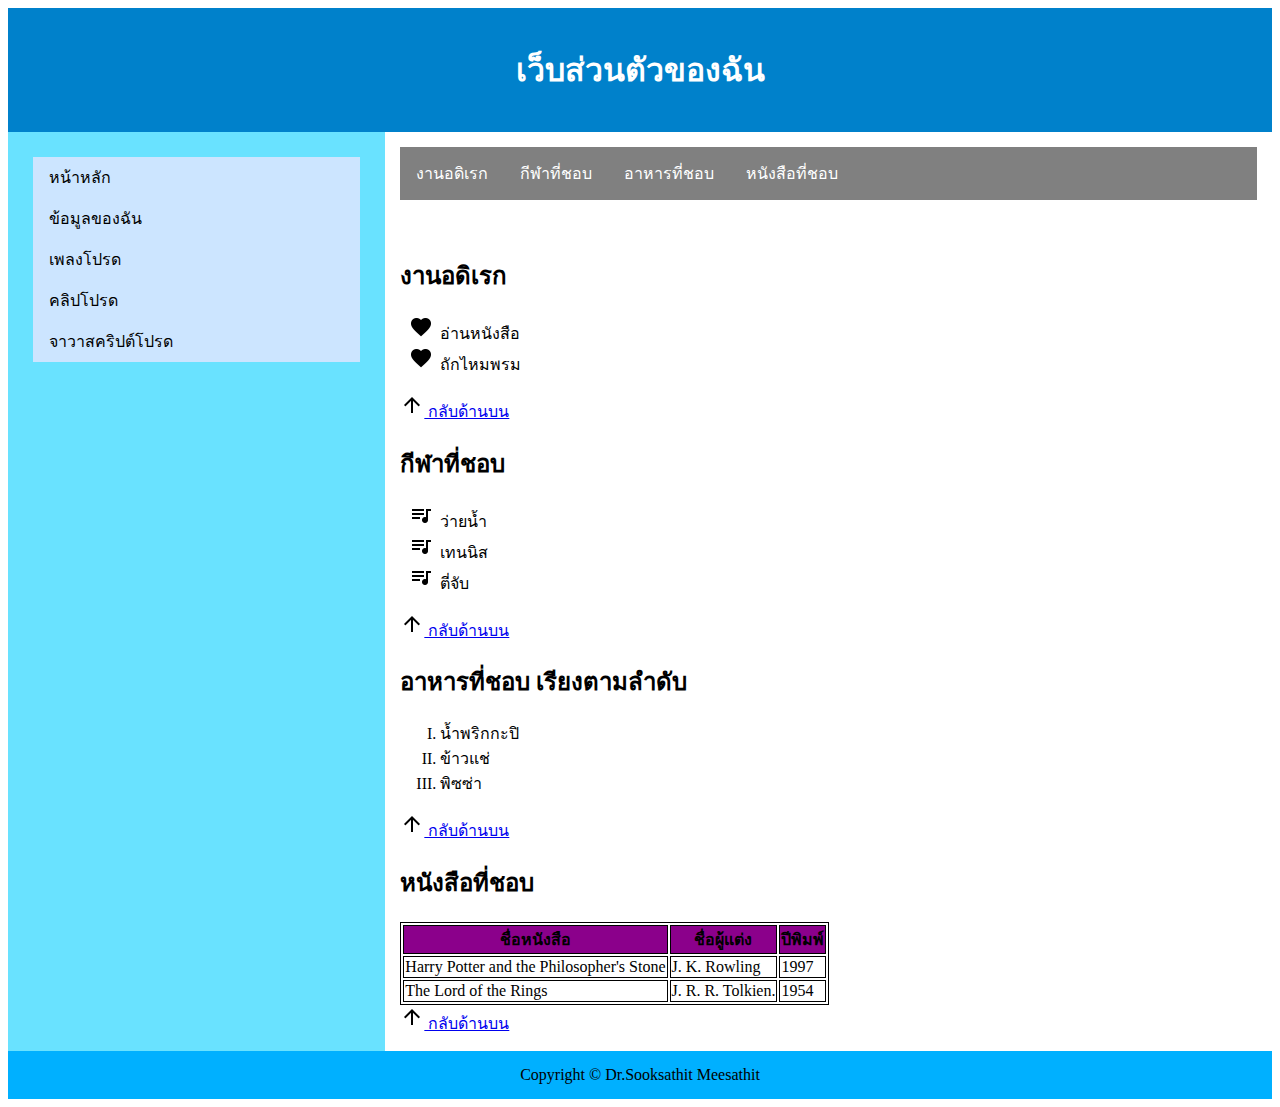
<file: my_info - Copy.html>
<!doctype html>
<html>
	<head>
		<title>My Information</title>
		<meta name="viewport" content="width=device-width, initial-scale=1.0">
		<!-- Adding favicon with link tag -->	
		<link rel="icon" type="image/png" sizes="24x24" href="favicon.png"/>

		<!-- Link to external style sheet -->
		<link rel="stylesheet" type="text/css" href="mystyle.css">
		<!-- Embedded style sheet-->
		<style>
			/*ul {
			    background: #3399ff;
				padding-top: 10px;
    			padding-bottom: 10px;
    			padding-right: 10px;		    
			}

			ul li {
			    background: #cce5ff;
			    margin: 5px;
			}*/

			ul.heart_icon {
			    list-style-image: url('icons/ic_favorite_black_24dp_1x.png');

			}
			ul.music_icon {
			    list-style-image: url('icons/ic_queue_music_black_24dp_1x.png');

			}

			ol.roman {
			    list-style-type: upper-roman;
			}

			ol.alphabet {
			    list-style-type: lower-alpha;
			}

			table, th, td {
			   border: 1px solid black;
			}

			th {
				background-color:#8B008B;
			}

			tr:hover{background-color:#9932CC}
		</style>
	</head>

	<body>
		
		<div class="flex-container">
			<!-- Page's header -->
			<header>
  				<h1>เว็บส่วนตัวของฉัน</h1>
			</header>

			<!-- Main menu on the left -->
			<nav class="nav">
				<ul >
					<li><a href="index.html">หน้าหลัก</a></li>
					<li><a href="my_info.html">ข้อมูลของฉัน</a></li>
					<li><a href="my_favorite_song.html">เพลงโปรด</a></li>
					<li><a href="my_favorite_clip.html">คลิปโปรด</a></li>
					<li><a href="my_javascript_sample.html">จาวาสคริปต์โปรด</a></li>
				</ul>
			</nav>
			
			<!-- Page's content-->
			<article class="article">
			<div class="top_nav">
				<ul id="top" >
							
						<li><a href="#hobby">งานอดิเรก</a></li>
			<li><a href="#sport">กีฬาที่ชอบ</a></li>			
			<li><a href="#food">อาหารที่ชอบ</a></li>
			<li><a href="#book">หนังสือที่ชอบ</a></li>

			</ul>
			</div>
			
			<br><br>


		<h2 id="hobby">งานอดิเรก</h2>
		<ul class="heart_icon">
			<li>อ่านหนังสือ</li>
			<li>ถักไหมพรม</li>
		</ul>
		<a href="#top"><img src="icons/ic_arrow_upward_black_24dp_1x.png"> กลับด้านบน</a>
		
		<h2 id="sport">กีฬาที่ชอบ</h2>
		<ul class="music_icon">
			<li>ว่ายน้ำ</li>
			<li>เทนนิส</li>
			<li>ตี่จับ</li>
		</ul>
		<a href="#top"><img src="icons/ic_arrow_upward_black_24dp_1x.png"> กลับด้านบน</a>

		<h2 id="food">อาหารที่ชอบ เรียงตามลำดับ</h2>
		<ol class="roman">
			<li>น้ำพริกกะปิ</li>
			<li>ข้าวแช่</li>
			<li>พิซซ่า</li>
		</ol>
		<a href="#top"><img src="icons/ic_arrow_upward_black_24dp_1x.png"> กลับด้านบน</a>

		<h2 id="book">หนังสือที่ชอบ</h2>
		<table>
		  <tr id="center">
		    <th>ชื่อหนังสือ</th>
		    <th>ชื่อผู้แต่ง</th> 
		    <th>ปีพิมพ์</th>
		  </tr>
		  <tr>
		    <td>Harry Potter and the Philosopher's Stone</td>
		    <td>J. K. Rowling</td> 
		    <td>1997</td>
		  </tr>
		  <tr>
		    <td>The Lord of the Rings</td>
		    <td>J. R. R. Tolkien.</td> 
		    <td>1954</td>
		  </tr>
		</table>
		<a href="#top"><img src="icons/ic_arrow_upward_black_24dp_1x.png"> กลับด้านบน</a>

			</article>

			<!-- Page's footer-->
			<footer>Copyright &copy; Dr.Sooksathit Meesathit</footer>
		</div>
	</body>
</html>
</file>
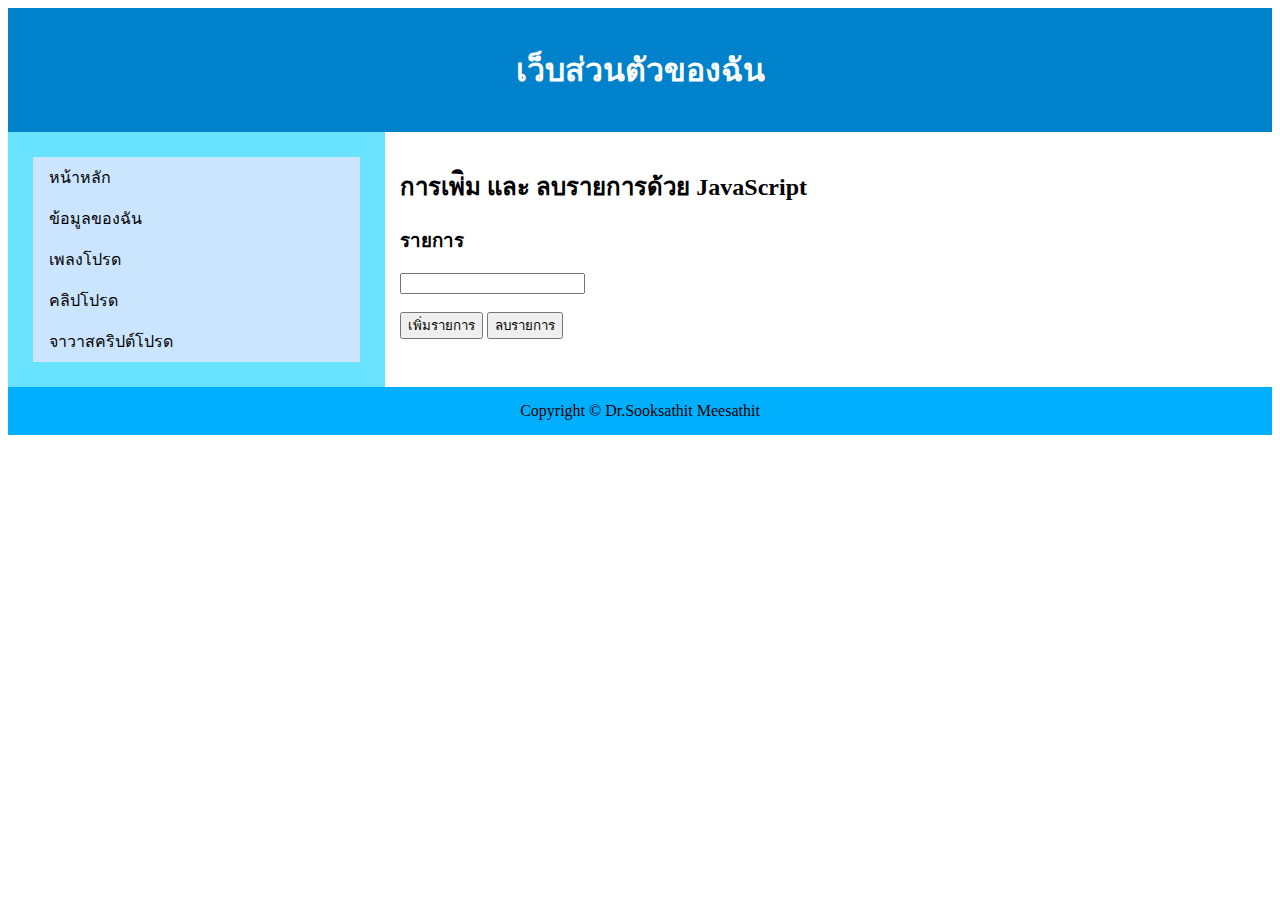
<file: my_javascript_sample.html>
<!doctype html>
<html>
	<head>
		<title>My JavaScript Samples</title>
		<meta name="viewport" content="width=device-width, initial-scale=1.0">
		<!-- Adding favicon with link tag -->	
		<link rel="icon" type="image/png" sizes="24x24" href="favicon.png"/>

		<!-- Link to external style sheet -->
		<link rel="stylesheet" type="text/css" href="mystyle.css">
		<!-- JavaScript in head element -->
		<!-- This script show current date and time in popup -->
		<script type="text/javascript">
			var date = new Date();
			var thday = new Array ("อาทิตย์","จันทร์","อังคาร","พุธ","พฤหัส","ศุกร์","เสาร์"); 
			var thmonth = new Array ("มกราคม","กุมภาพันธ์","มีนาคม","เมษายน","พฤษภาคม","มิถุนายน", "กรกฎาคม","สิงหาคม","กันยายน","ตุลาคม","พฤศจิกายน","ธันวาคม");var dateString = "";
			dateString = "วันนี้คือ วัน" + thday[date.getDay()] + " ที่ " + date.getDate() + " เดือน " + thmonth[date.getMonth()] + " ปีพ.ศ." + (date.getFullYear()+ 543);
			alert(dateString);
		</script>

	</head>

	<body>
	
		<div class="flex-container">
			<!-- Page's header -->
			<header>
  				<h1>เว็บส่วนตัวของฉัน</h1>
			</header>

			<!-- Main menu on the left -->
			<nav class="nav">
				<ul >
					<li><a href="index.html">หน้าหลัก</a></li>
					<li><a href="my_info.html">ข้อมูลของฉัน</a></li>
					<li><a href="my_favorite_song.html">เพลงโปรด</a></li>
					<li><a href="my_favorite_clip.html">คลิปโปรด</a></li>
					<li><a href="my_javascript_sample.html">จาวาสคริปต์โปรด</a></li>
				</ul>
			</nav>
			
			<!-- Page's content-->
			<article class="article">
				<h2>
					การเพ่ิม และ ลบรายการด้วย JavaScript
				</h2>

				<h3>รายการ</h3>
				<ul id="dynamic-list"></ul>

			    <input type="text" id="candidate"/>
			    <br><br>
			    <button onclick="addItem()">เพิ่มรายการ</button>
			    <button onclick="removeItem()">ลบรายการ</button>

			    <!-- Using external script file-->
			    <script src="javascript/add_remove_items_list.js"></script>
   
			</article>

			<!-- Page's footer-->
			<footer>Copyright &copy; Dr.Sooksathit Meesathit</footer>
		</div>
	</body>
</html>
</file>
<file: mystyle.css>
@charset "UTF-8";

.flex-container {
    display: -webkit-flex;
    display: flex;  
    -webkit-flex-flow: row wrap;
    flex-flow: row wrap;
    text-align: center;
}

.flex-container > * {
    padding: 15px;
    -webkit-flex: 1 100%;
    flex: 1 100%;
}

.article {
    text-align: left;
}
#center {
    text-align: center;
}

header {background-color: #0081cb;color:white; text-align: left; text-align: center;}
footer {background-color: #00b0ff;color:black;}
.nav {background-color: #69e2ff;}

.nav ul {
    list-style-type: none;
    padding: 10px;
    margin: 0;
    /*background: #3399ff;*/
    
    /*width: 200px;*/
    /*background-color: #f1f1f1;*/
}
.nav li a {
    text-decoration: none;
        display: block;
        background: #cce5ff;
    color: #000;
    padding: 8px 16px;
}

/* Change the link color on hover */
.nav li a:hover {
    background-color: #555;
    color: white;
}
@media all and (min-width: 768px) {
    .nav {text-align:left;-webkit-flex: 1 auto;flex:1 auto;-webkit-order:1;order:1;}
    .article {-webkit-flex:5 0px;flex:5 0px;-webkit-order:2;order:2;}
    footer {-webkit-order:3;order:3;}
}

.top_nav {
        background-color: grey;
}
.top_nav ul {
list-style-type: none;
    margin: 0;
    padding: 0;
    overflow: hidden;    
}
.top_nav li a {
    display: block;
    color: white;
    text-align: center;
    padding: 14px 16px;
    text-decoration: none;
    float: left;

}

/* Change the link color on hover */
.top_nav li a:hover {
    background-color: #111;
}
</file>
